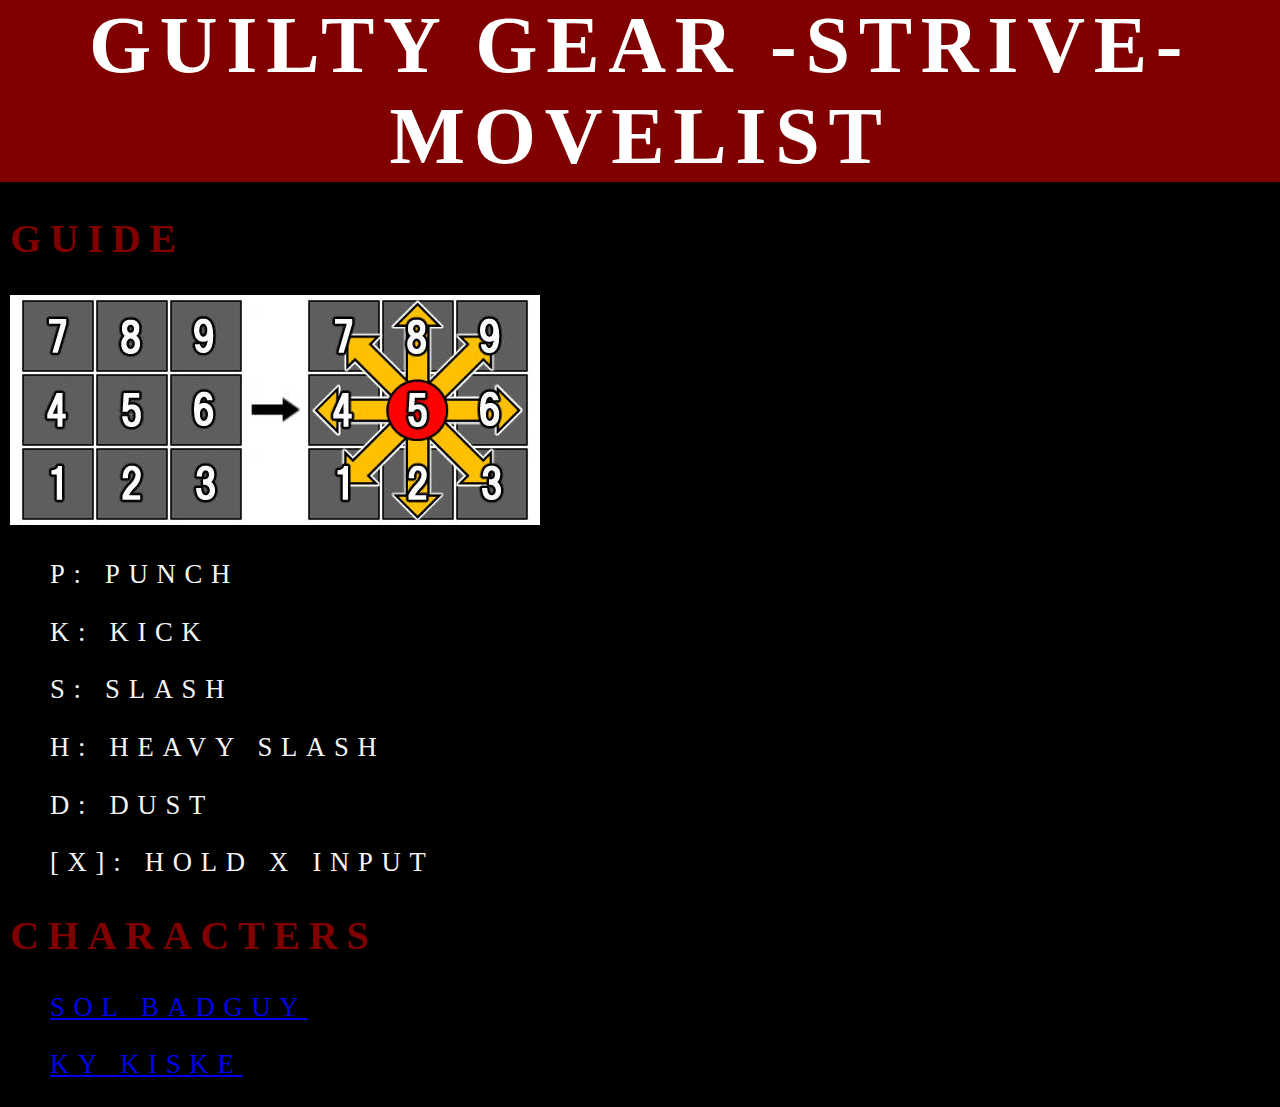
<file: htdocs/index.html>
<!DOCTYPE html>
<html lang="en">
<head>
    <meta charset="UTF-8">
    <meta name="viewport" content="width=device-width, initial-scale=1.0">
    <title>GG-ST- MOVELIST</title>
    <link rel="stylesheet" href="main.css">
</head>
<body>
    <header>
        <div>
            GUILTY GEAR -STRIVE- MOVELIST
        </div>
    </header>
    <div>
        <div>
            <h2>guide</h2>
            <div>
                <img src="notation.jpg" alt="pad notation" style="padding-left: 10px;">
            </div>
            <div>
                <li>
                    <ul>P: Punch</ul>
                    <ul>K: Kick</ul>
                    <ul>S: Slash</ul>
                    <ul>H: Heavy Slash</ul>
                    <ul>D: Dust</ul>
                    <ul>[X]: hold X input</ul>
                </li>
            </div>
        </div>
    </div>
    <div>
        <h2>characters</h2>
        <li>
            <ul>
                <a href="solBadguy.html">Sol Badguy</a>
            </ul>
            <ul>
                <a href="kyKiske.html">Ky Kiske</a>
            </ul>
        </li>
    </div>
</body>
</html>
</file>
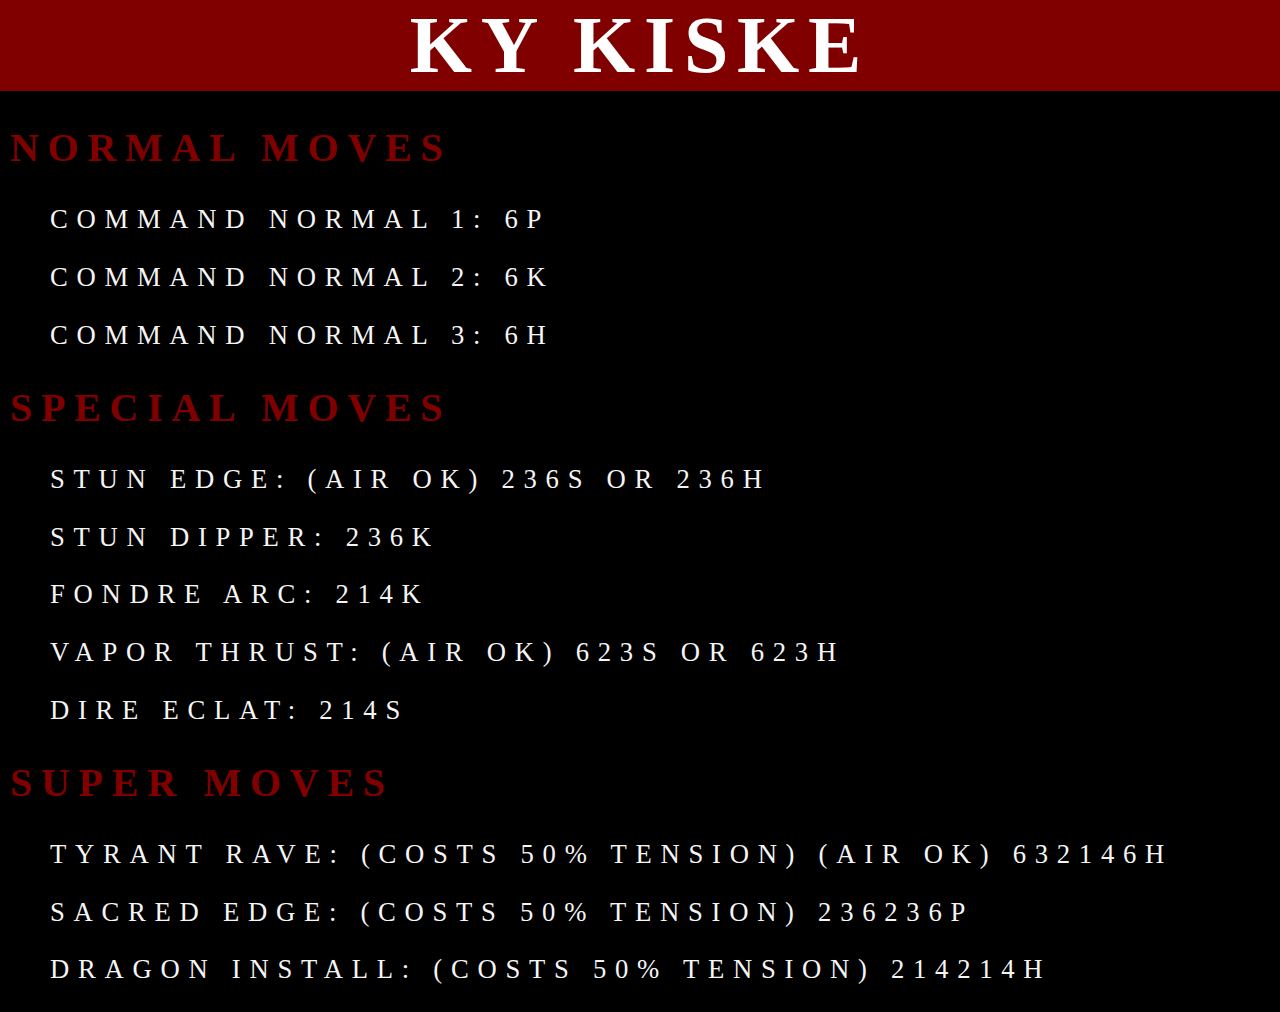
<file: htdocs/kyKiske.html>
<!DOCTYPE html>
<html lang="en">
<head>
    <meta charset="UTF-8">
    <meta name="viewport" content="width=device-width, initial-scale=1.0">
    <title>KY KISKE</title>
    <link rel="stylesheet" href="main.css">
</head>
<body>
    <header>
        <div>ky kiske</div>
    </header>
    <div>
        <h2>normal moves</h2>
        <li>
            <ul>command normal 1: 6p</ul>
            <ul>command normal 2: 6k</ul>
            <ul>command normal 3: 6h</ul>
        </li>
        <h2>special moves</h2>
        <li>
            <ul>stun edge: (air ok) 236s or 236h</ul>
            <ul>stun dipper: 236k</ul>
            <ul>fondre arc: 214k</ul>
            <ul>vapor thrust: (air ok) 623s or 623h</ul>
            <ul>dire eclat: 214s</ul>
        </li>
        <h2>super Moves</h2>
        <li>
            <ul>Tyrant Rave: (costs 50% tension) (air ok) 632146h</ul>
            <ul>Sacred edge: (costs 50% tension) 236236p</ul>
            <ul>Dragon Install: (costs 50% tension) 214214h</ul>
        </li>
    </div>
</body>
</html>
</file>
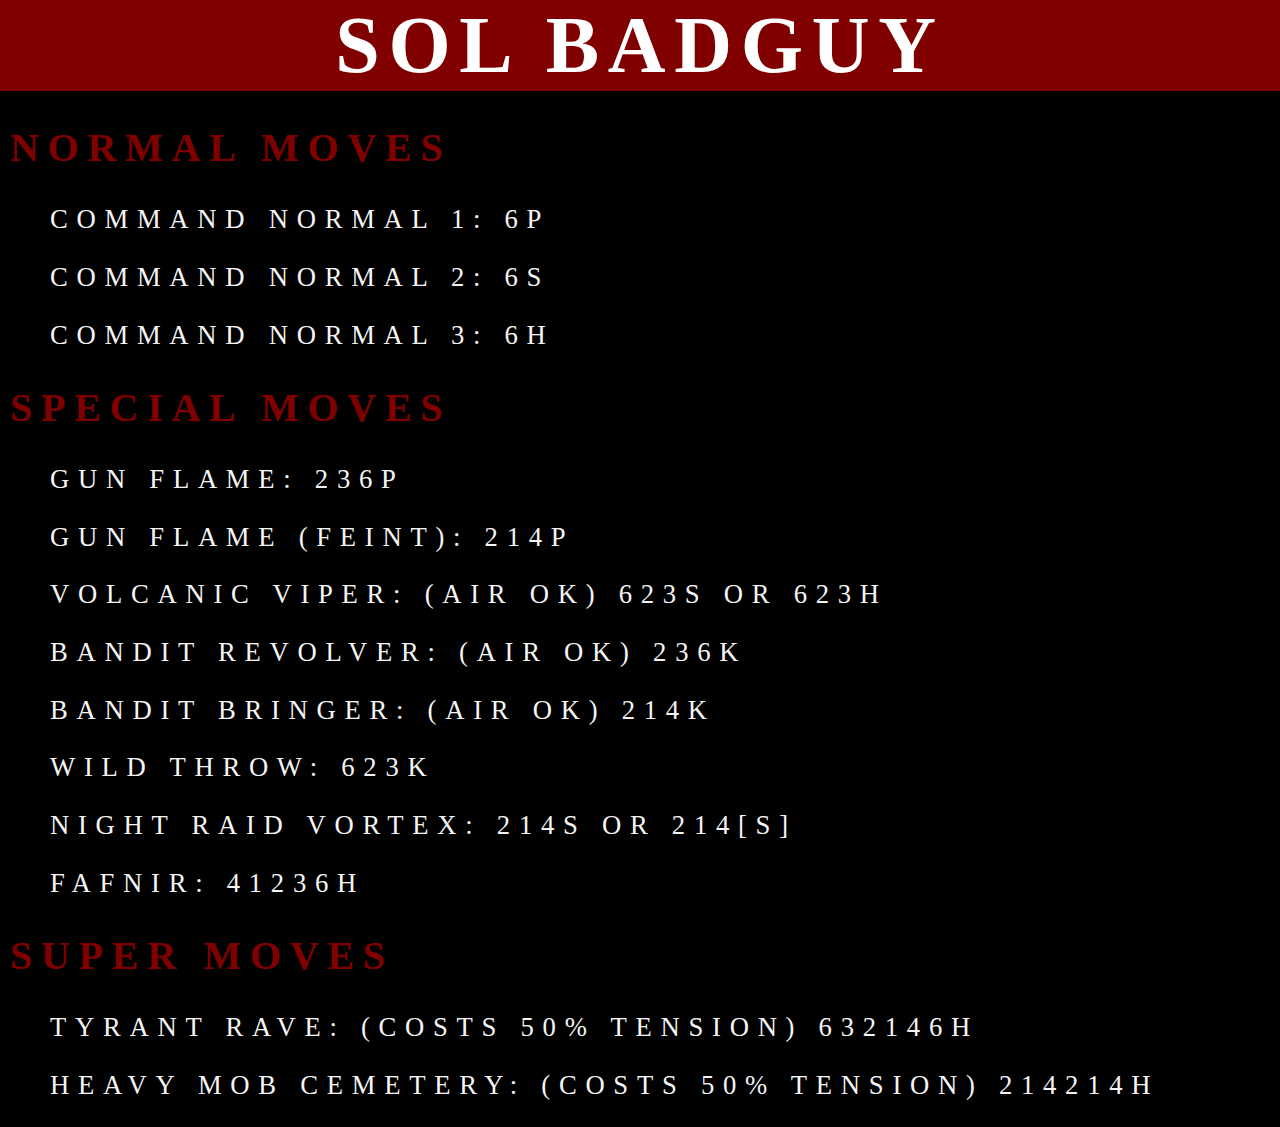
<file: htdocs/solBadguy.html>
<!DOCTYPE html>
<html lang="en">
<head>
    <meta charset="UTF-8">
    <meta name="viewport" content="width=device-width, initial-scale=1.0">
    <title>SOL BADGUY</title>
    <link rel="stylesheet" href="main.css">
</head>
<body>
    <header>
        <div>sol badguy</div>
    </header>
    <div>
        <h2>normal moves</h2>
        <li>
            <ul>command normal 1: 6p</ul>
            <ul>command normal 2: 6s</ul>
            <ul>command normal 3: 6h</ul>
        </li>
        <h2>special moves</h2>
        <li>
            <ul>gun flame: 236p</ul>
            <ul>gun flame (feint): 214p</ul>
            <ul>volcanic viper: (air ok) 623s or 623h</ul>
            <ul>bandit revolver: (air ok) 236k</ul>
            <ul>bandit bringer: (air ok) 214k</ul>
            <ul>wild throw: 623k</ul>
            <ul>night raid vortex: 214s or 214[s]</ul>
            <ul>fafnir: 41236h</ul>
        </li>
        <h2>super Moves</h2>
        <li>
            <ul>Tyrant Rave: (costs 50% tension) 632146h</ul>
            <ul>Heavy mob cemetery: (costs 50% tension) 214214h</ul>
        </li>
    </div>
</body>
</html>
</file>
<file: htdocs/main.css>
header{
    background-color: maroon;
    color: white;
    text-align: center;
    font-weight: bolder;
    font-stretch: ultra-expanded;
    font-size: 60pt;
    height: auto;
    width: auto;
}
body{
    font-family: Impact;
    font-size: 20pt;
    background-color: black;
    color: whitesmoke;
    letter-spacing:0.5cap;
    margin: 0px;
    text-transform: uppercase;
}
h2{
    padding-left: 10px;
    color: maroon;
}
li{
    font-family: 'Times New Roman', Times, serif;
    padding-left: 10px;
}
</file>
